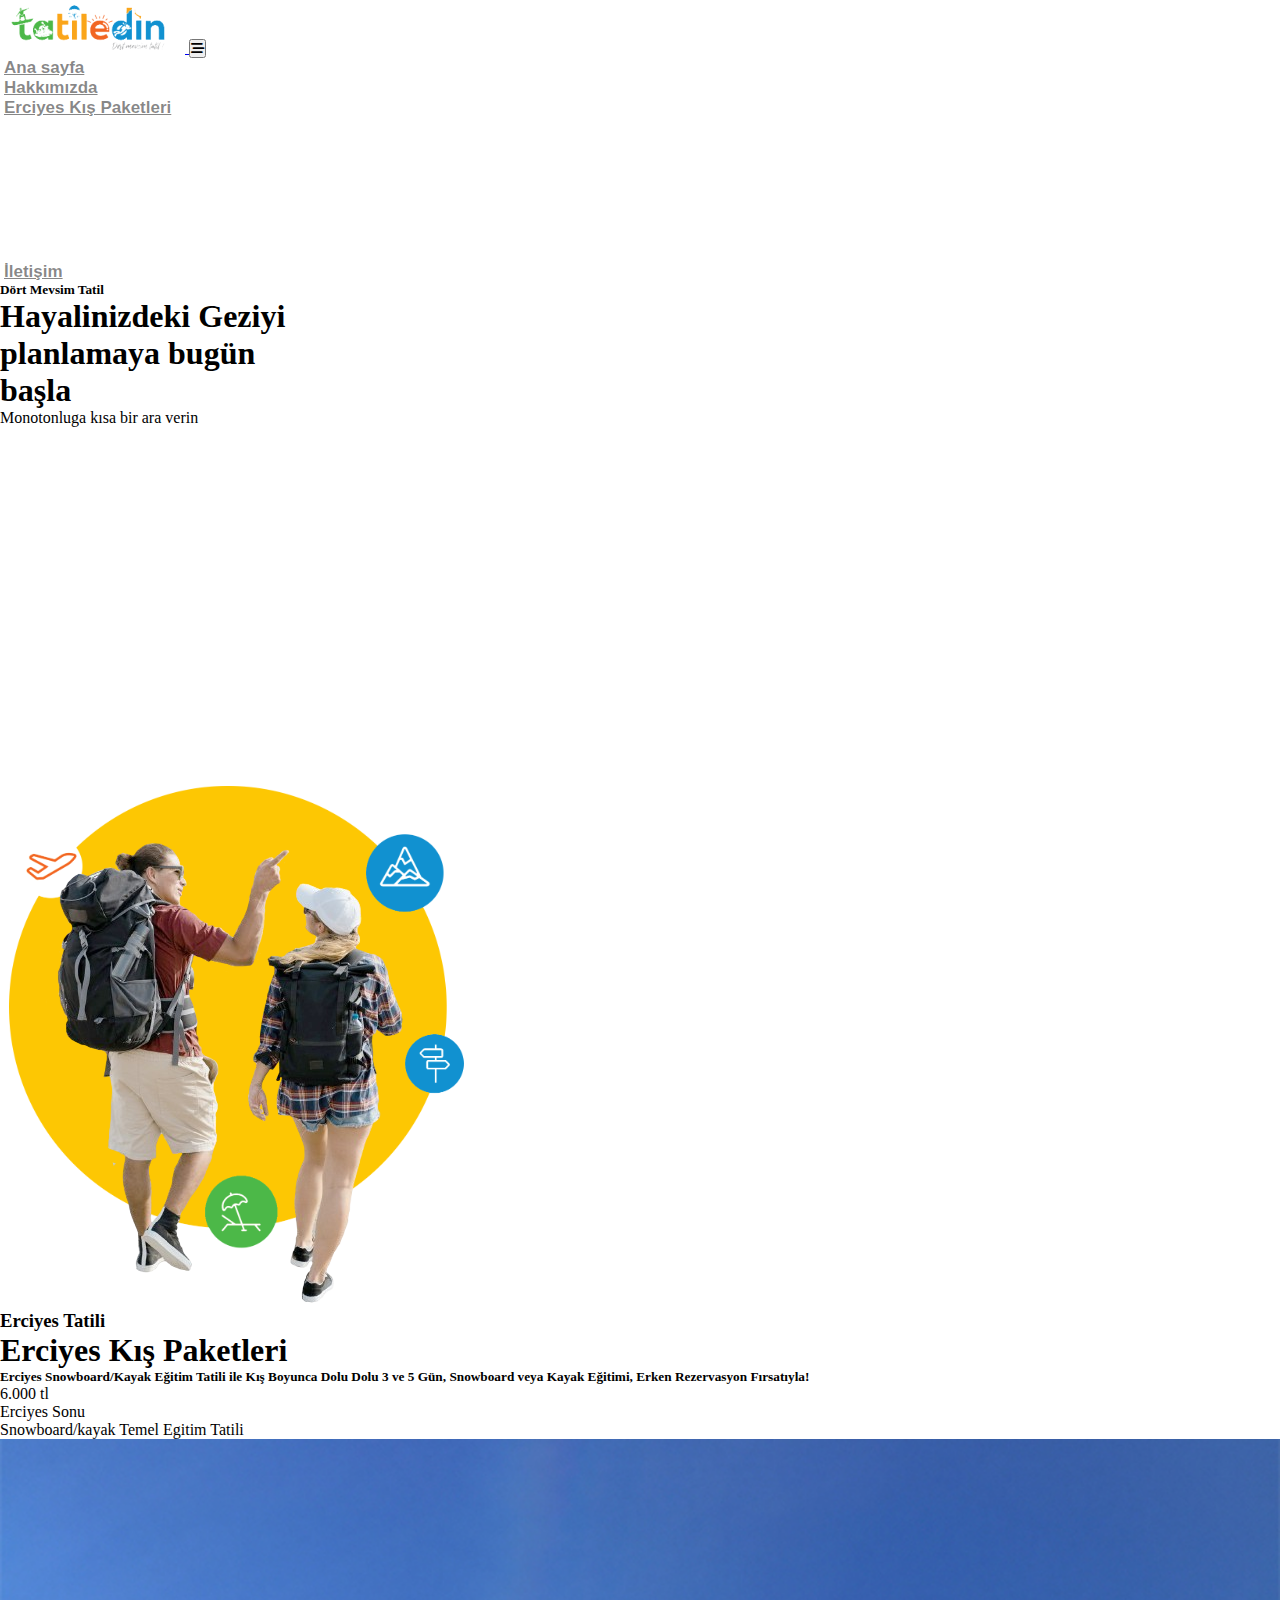
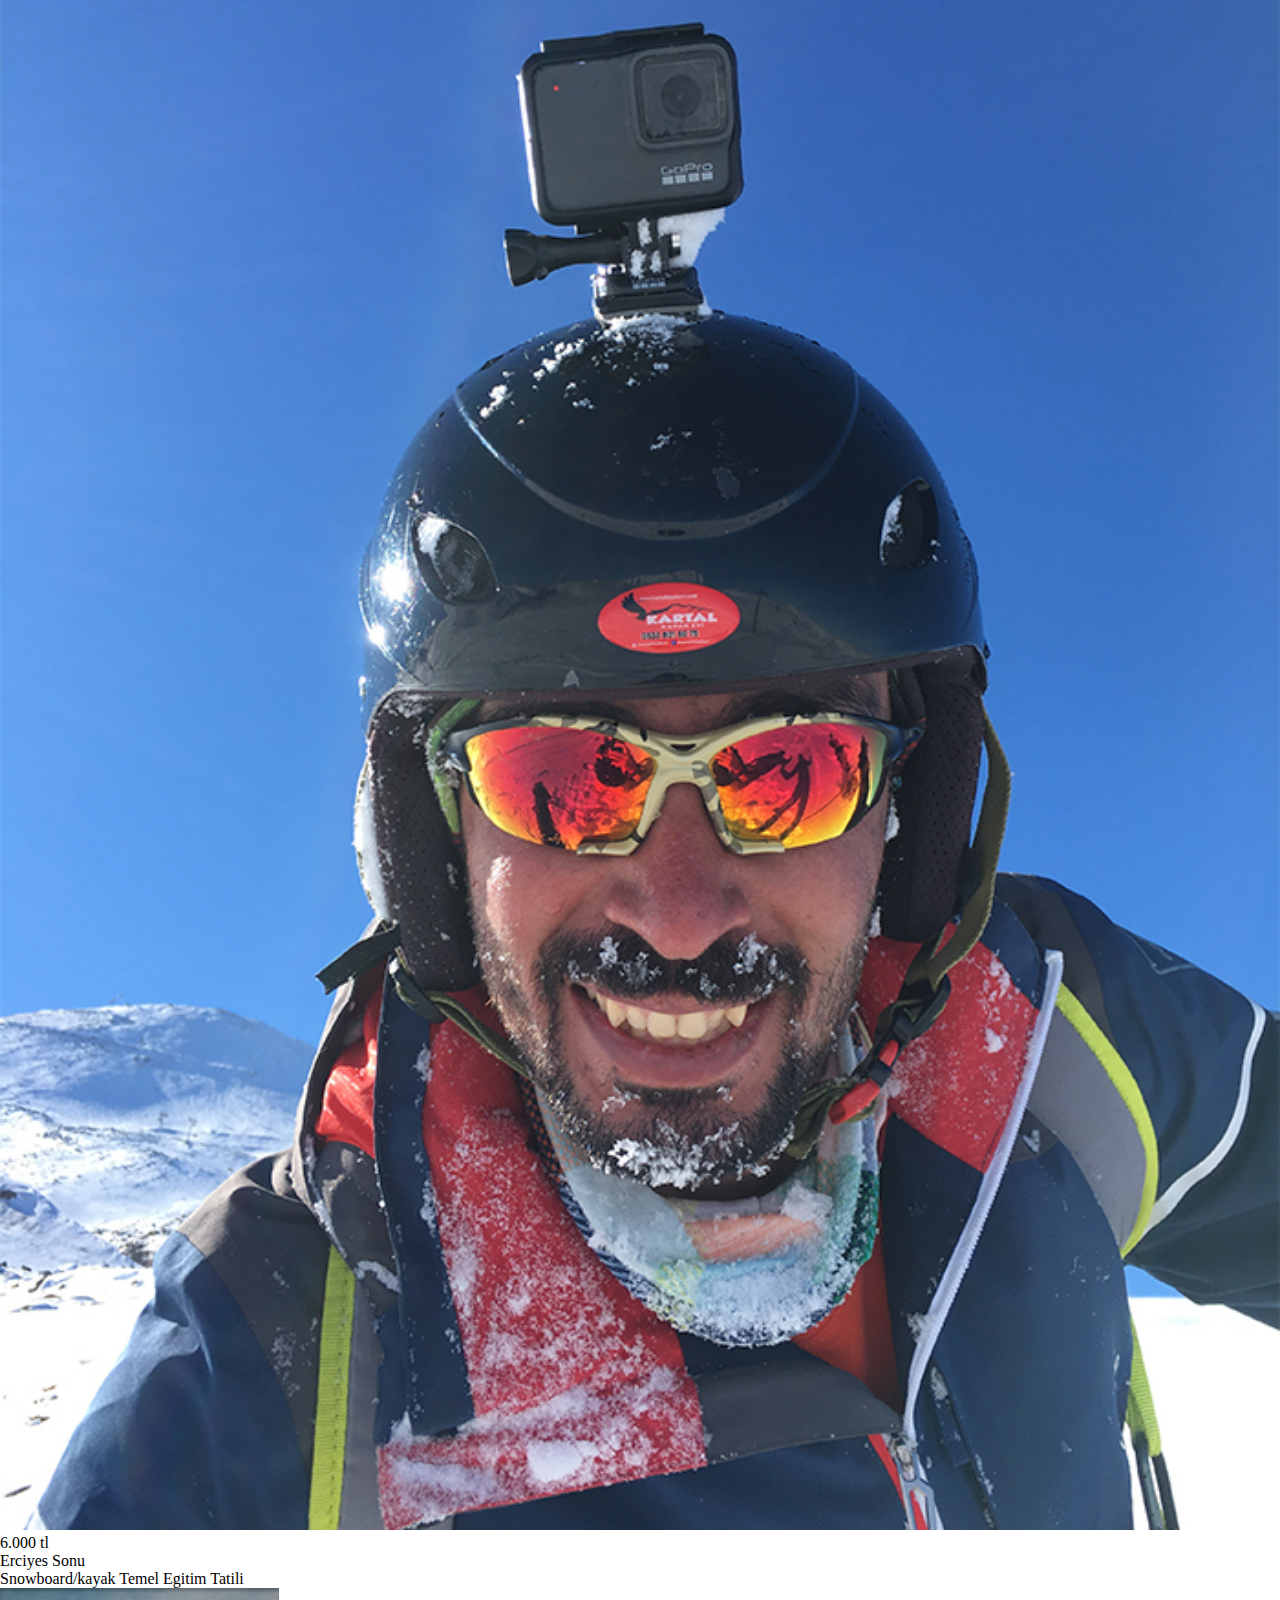
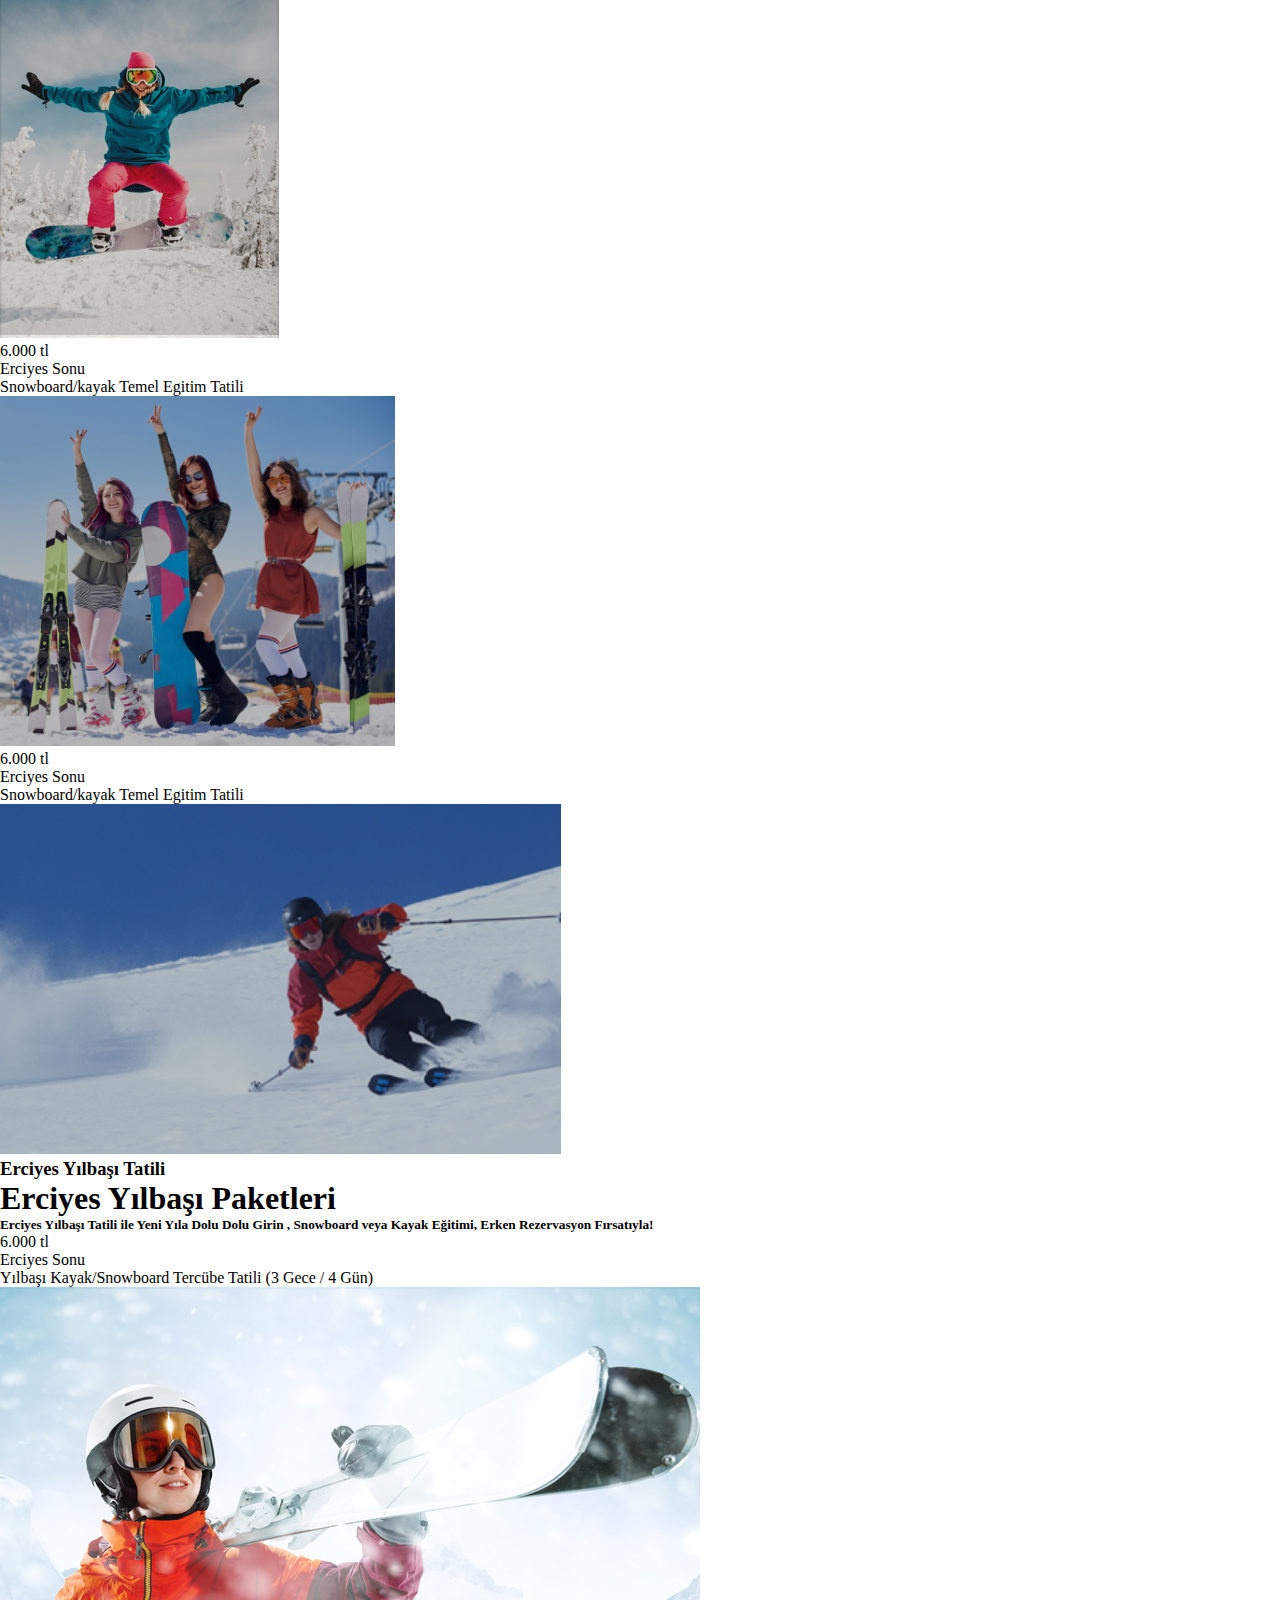
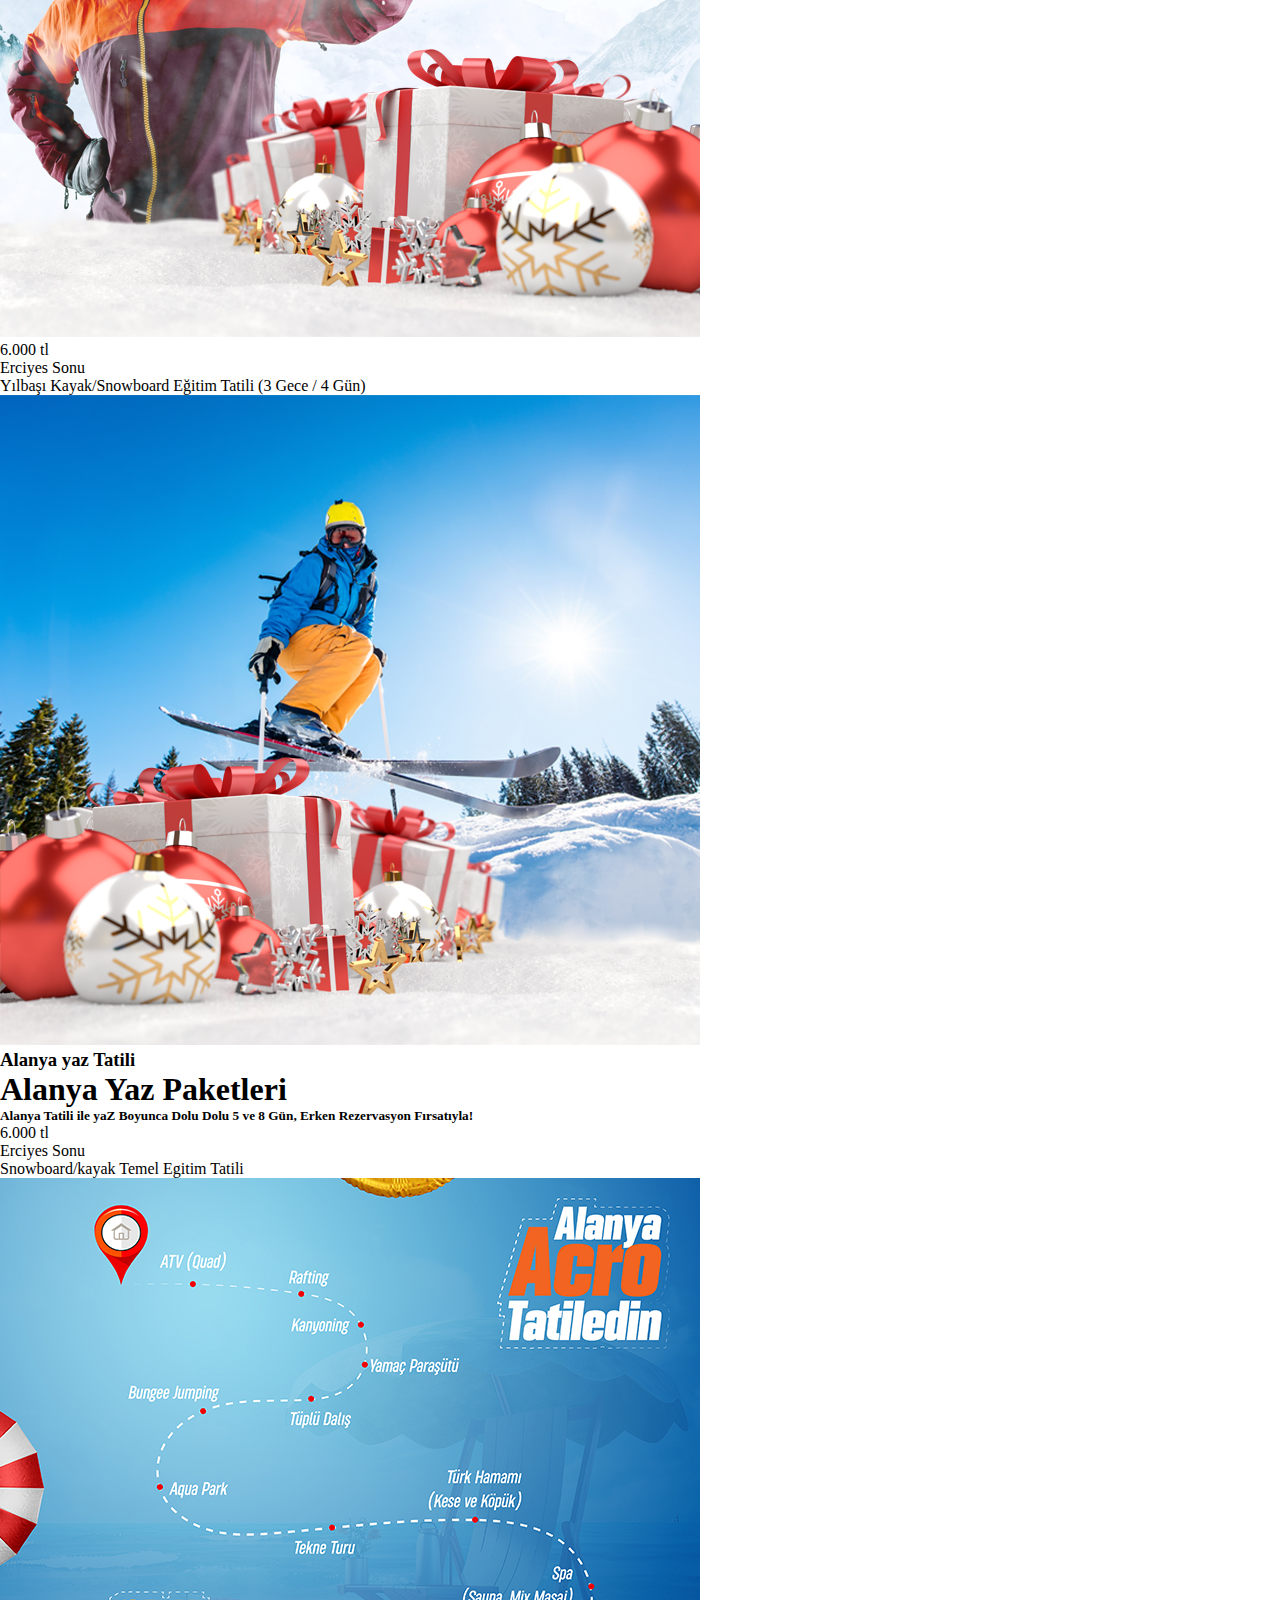
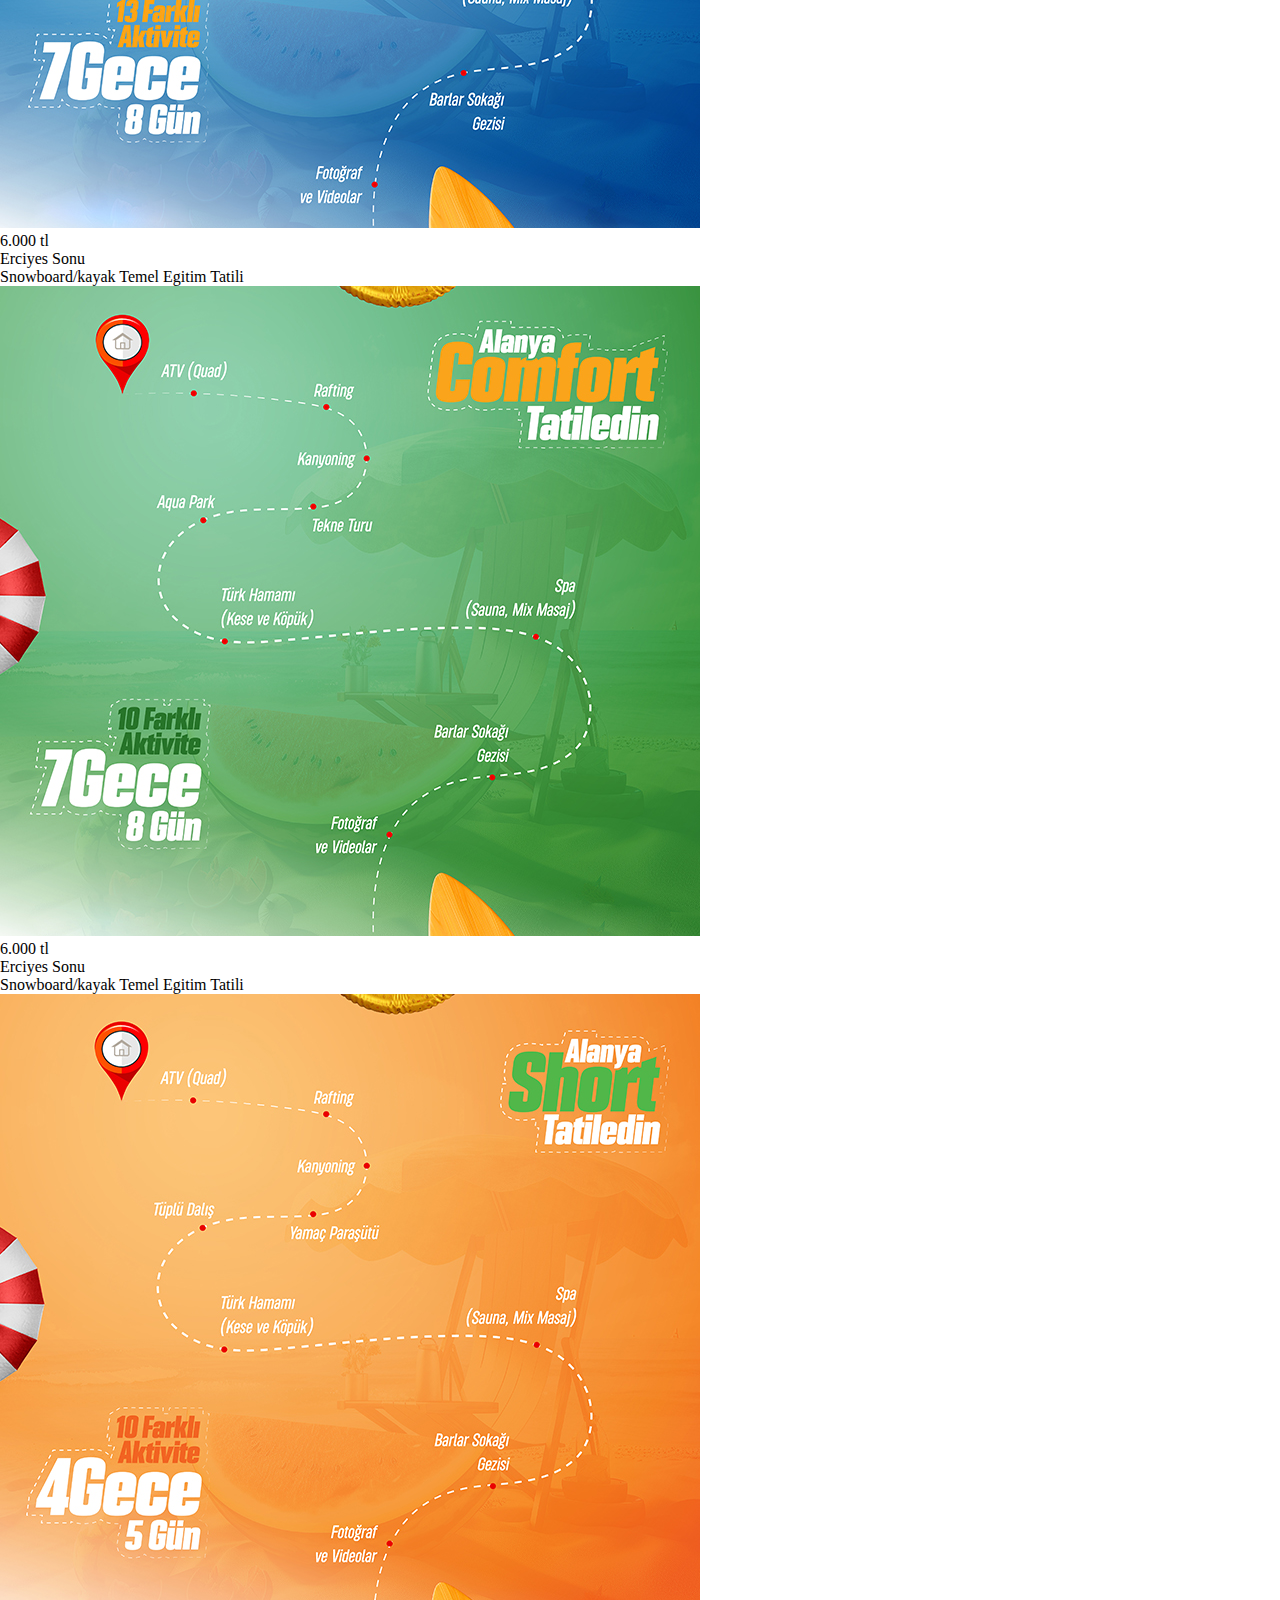
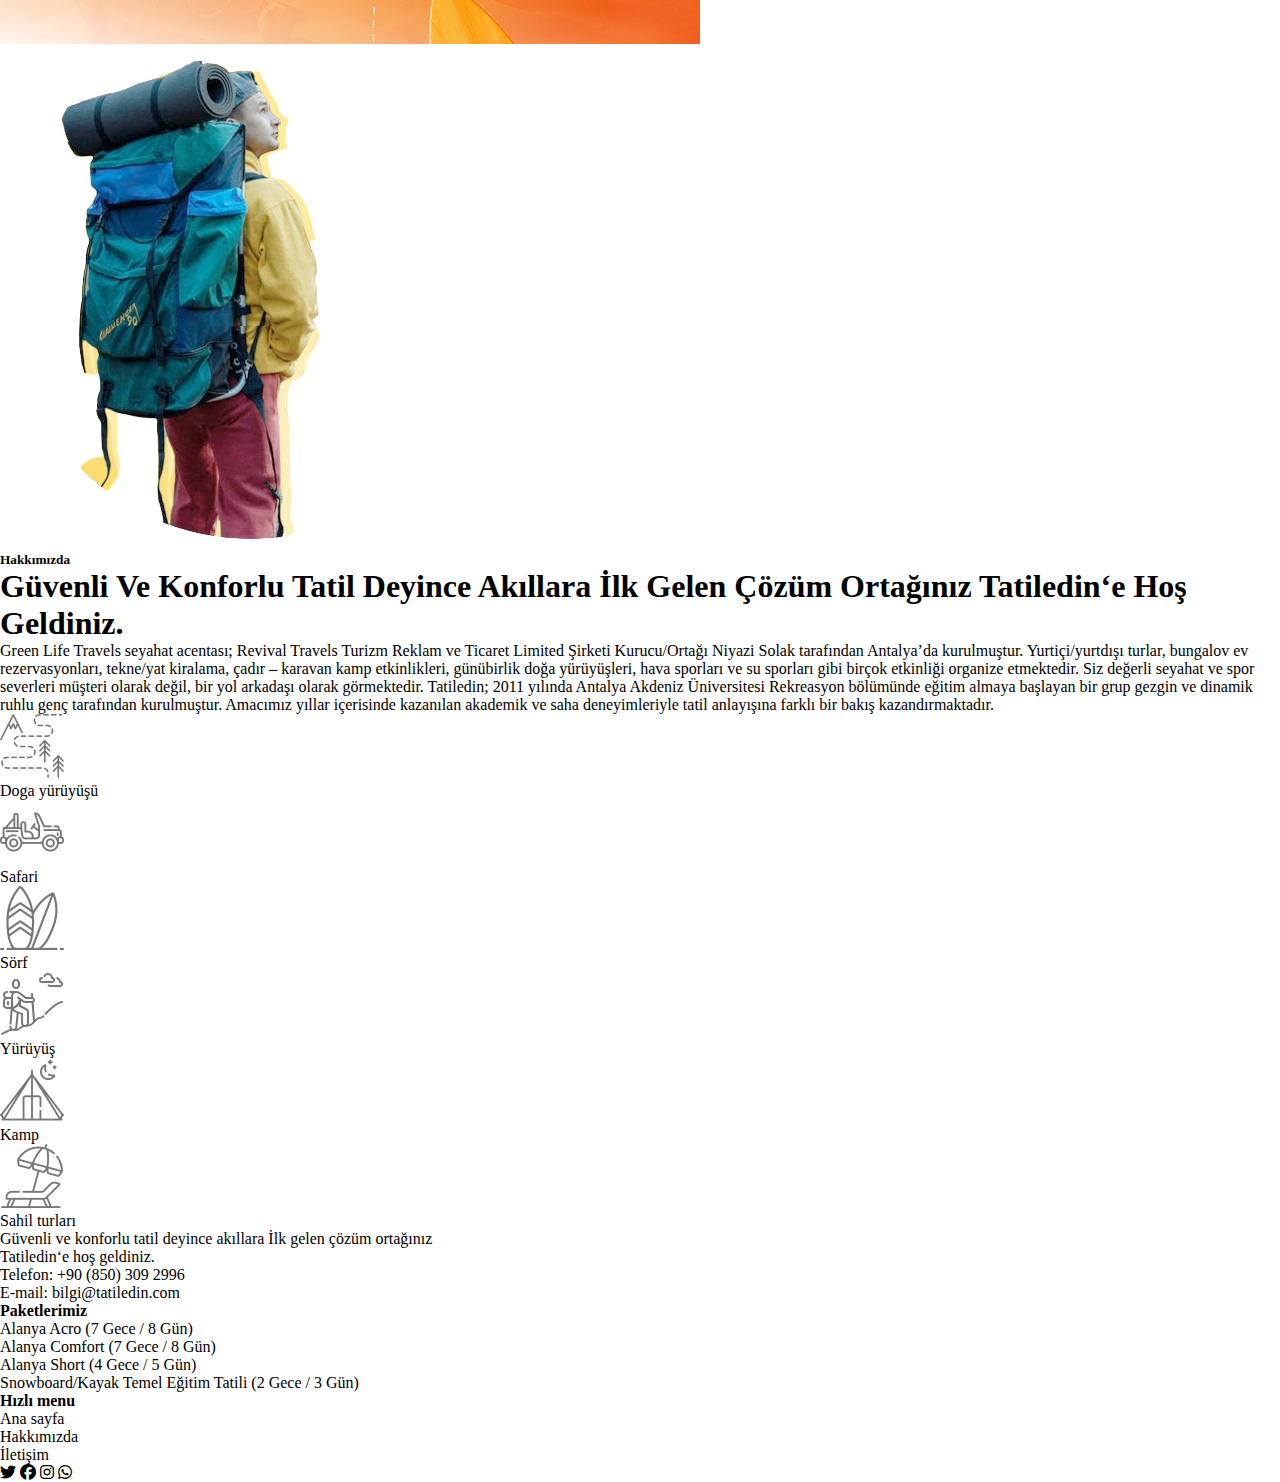
<file: index.html>
<!DOCTYPE html>
<html lang="en">

<head>
  <meta charset="UTF-8">
  <meta name="viewport" content="width=device-width, initial-scale=1.0">
  <link rel="stylesheet" href="style.css">

  <link rel="stylesheet" href="https://cdnjs.cloudflare.com/ajax/libs/font-awesome/6.4.2/css/all.min.css">

  <link href="https://cdn.jsdelivr.net/npm/bootstrap@5.0.2/dist/css/bootstrap.min.css" rel="stylesheet"
    integrity="sha384-EVSTQN3/azprG1Anm3QDgpJLIm9Nao0Yz1ztcQTwFspd3yD65VohhpuuCOmLASjC" crossorigin="anonymous">

    
    <link href="https://cdnjs.cloudflare.com/ajax/libs/animate.css/3.7.2/animate.min.css" rel="stylesheet">
  <title>Document</title>
</head>



  <nav class="navbar navbar-expand-lg bg-body-tertiary  px-sm-5 ">
    <div class="container-fluid ">
      <a class="navbar-brand" href="#">
        <img src="./1.png" alt="">
      </a>
      <button class="navbar-toggler" type="button" data-bs-toggle="collapse" data-bs-target="#navbarSupportedContent"
        aria-controls="navbarSupportedContent" aria-expanded="false" aria-label="Toggle navigation">
        <i class="fa-solid fa-bars-staggered p-1"></i>
      </button>
      <div class="collapse navbar-collapse" id="navbarSupportedContent">
        <ul class="navbar-nav mx-auto mb-2 mb-lg-0 bg-white main_nav">

          <li class="nav-item ">
            <a class="nav-link " href="index.html" role="button">
              Ana sayfa
            </a>
          </li>

          <li class="nav-item ">
            <a class="nav-link " href="./Hakkımızda.html" role="button">
              Hakkımızda
            </a>
          </li>

          <li class="nav-item dropdown">
            <a class="nav-link dropdown-toggle" href="index.html" role="button">
              Erciyes Kış Paketleri
            </a>
            <ul class="dropdown-menu bg-white border-0">
              <li><a class="dropdown-item " href="temel egitim.html">Snowboard/Kayak temel egitim <br> (2 ğece / 3 Ğün)</a>
              </li>
              <li><a class="dropdown-item" href="#">Otel rezervasyonu</a></li>
              <li><a class="dropdown-item" href="#">Uçak Bileti</a></li>
              <li><a class="dropdown-item" href="#">Balayı Paketleri</a></li>
              <li><a class="dropdown-item" href="#">Gemi kiralama</a></li>
              <li><a class="dropdown-item" href="#">Gulet kiralama</a></li>
              <li><a class="dropdown-item" href="#">Vize hizmetleri</a></li>
            </ul>
          </li>

          <li class="nav-item">
            <a class="nav-link" href="iletişim.html" role="button">
              İletişim
            </a>
          </li>

        </ul>
      </div>
    </div>
  </nav>



  <!--Ana sayfa Dört mevsim-->
  <section>
    <div class="container my-5">
      <div class="row">
        <div class="col-lg-6 col-md-12 " style="height: 500px;">
          <div class="dort_mevsim  text-lg-center text-center">
            <h5 class="fw-bold fs-4 text-primary">Dört Mevsim Tatil</h5>
            <h1 class="display-3 fw-bold">Hayalinizdeki Geziyi <br>
              planlamaya bugün <br>
              başla</h1>
            <p>Monotonluga kısa bir ara verin</p>
          </div>
        </div>
        <div class="col-lg-6 col-md-12">
          <img class=" dort_mevsim_img animate" src="images/travel-removebg-preview.png" alt="">
        </div>
      </div>
    </div>
  </section>

  <!--Ana sayfa Dört mevsim-->

  <aside class="text-center topx">
    <div class="container ">
      <div class="row gx-5 justify-content-center">
        <div class="col-xl-8">
          <div class=" mb-4">
            <h3 class="text-warning fw-bold">Erciyes Tatili</h3>
            <h1 class="display-4 fw-bold">Erciyes <span class="text-primary">Kış Paketleri</span></h1>
            <h5 class="fw-normal text-secondary">Erciyes Snowboard/Kayak Eğitim Tatili ile Kış Boyunca Dolu Dolu 3 ve 5
              Gün, Snowboard veya Kayak
              Eğitimi, Erken Rezervasyon Fırsatıyla!</h5>
          </div>
        </div>
      </div>
    </div>
  </aside>

  <div class="container">
    <div class="row ">
      <div class="col-lg-5">
        <div class="col-md-12 mb-3">
          <div class="col-md-12">
            <div class="Snowboard ">
              <span class="snowboard-span">6.000 tl</span>
              <p class=" snowboard-title_2">Erciyes Sonu</p>
              <p class=" snowboard-text">Snowboard/kayak Temel Egitim Tatili</p>
              <img class="snowboard_img" src="images/snowboard-1.jpg" style="width: 100%;" alt="">
              <span class="span"></span>
              <a href="">
              </a>
            </div>
          </div>
        </div>
      </div>

      <div class="col-lg-7">
        <div class="row">
          <div class="col-lg-6 col-sm-6">
            <div class="col-md-12 mb-3">
              <div class="card rounded-5">
                <span class="snowboard-span">6.000 tl</span>
                <p class=" snowboard-title">Erciyes Sonu</p>
                <p class=" snowboard-text">Snowboard/kayak Temel Egitim Tatili</p>
                <img class="snowboard_img_2" height="350" src="images/snp_2.png" class="card-img-bottom" alt="...">
                <a href="">
                </a>
              </div>
            </div>
          </div>
          <div class="col-lg-6 col-sm-6">
            <div class="col-md-12 mb-3">
              <div class="col-md-12 ">
                <div class="card rounded-5">
                  <span class="snowboard-span">6.000 tl</span>
                  <p class=" snowboard-title">Erciyes Sonu</p>
                  <p class=" snowboard-text">Snowboard/kayak Temel Egitim Tatili</p>
                  <img class="snowboard_img_2" height="350" src="images/snp_3.png" class="card-img-bottom" alt="...">
                  <a href="">
                  </a>
                </div>
              </div>
            </div>
          </div>
          <div class="col-lg-12 ">
            <div class="col-md-12">
              <div class="col-md-12 ">
                <div class="card rounded-4">
                  <span class="snowboard-span">6.000 tl</span>
                  <p class=" snowboard-title">Erciyes Sonu</p>
                  <p class=" snowboard-text">Snowboard/kayak Temel Egitim Tatili</p>
                  <img class="snowboard_img_2" height="350px" src="images/snp-4.png" class="card-img-bottom" alt="...">
                  <a href="">
                  </a>
                </div>
              </div>
            </div>
          </div>
        </div>
      </div>
    </div>

    <!--Erciyes yılbaşı paketleri-->

    <aside class="text-center topx">
      <div class="container ">
        <div class="row gx-5 justify-content-center">
          <div class="col-xl-8">
            <div class=" mb-4">
              <h3 class="text-warning fw-bold">Erciyes Yılbaşı Tatili</h3>
              <h1 class="display-4 fw-bold">Erciyes <span class="text-primary">Yılbaşı Paketleri</span></h1>
              <h5 class="fw-normal text-secondary">Erciyes Yılbaşı Tatili ile Yeni Yıla Dolu Dolu Girin , Snowboard veya
                Kayak Eğitimi, Erken Rezervasyon Fırsatıyla!</h5>
            </div>
          </div>
        </div>
      </div>
    </aside>

    <!-- Erciyes yılbaşı paketleri bölüm 2 -->

    <div class="container ">
      <div class="row">
        <div class="col-lg-6 col-sm-12 ">
          <div class="col-md-12 card rounded-5">
            <span class="snowboard-span">6.000 tl</span>
            <p class=" snowboard-title">Erciyes Sonu</p>
            <p class=" snowboard-text">Yılbaşı Kayak/Snowboard Tercübe Tatili (3 Gece / 4 Gün)</p>
            <img class="w-100 snowboard_img_2" src="images/erciyes.jpg" alt="">
          </div>
        </div>
        <div class="col-lg-6 ">
          <div class="col-md-12 col-sm-12">
            <div class="col-md-12 card rounded-5">
              <span class="snowboard-span">6.000 tl</span>
              <p class=" snowboard-title">Erciyes Sonu</p>
              <p class=" snowboard-text">Yılbaşı Kayak/Snowboard Eğitim Tatili (3 Gece / 4 Gün)</p>
              <img class="w-100 snowboard_img_2" src="images/erciyes_2.jpg" alt="">
            </div>
          </div>
        </div>
      </div>
    </div>
    <!--Erciyes yılbaşı paketleri-->


    <!--Alanya Yaz paketleri-->

    <aside class="text-center topx">
      <div class="container ">
        <div class="row gx-5 justify-content-center">
          <div class="col-xl-8">
            <div class=" mb-4">
              <h3 class="text-warning fw-bold">Alanya yaz Tatili</h3>
              <h1 class="display-4 fw-bold">Alanya <span class="text-primary">Yaz Paketleri</span></h1>
              <h5 class="fw-normal text-secondary">Alanya Tatili ile yaZ Boyunca Dolu Dolu 5 ve 8 Gün, Erken Rezervasyon
                Fırsatıyla!</h5>
            </div>
          </div>
        </div>
      </div>
    </aside>

    <div class="containner">
      <div class="row">
        <div class="col-lg-4 col-sm-6 ">
          <div class="col-sm-12 card mb-3">
            <span class="snowboard-span">6.000 tl</span>
            <p class=" snowboard-title">Erciyes Sonu</p>
            <p class=" snowboard-text">Snowboard/kayak Temel Egitim Tatili</p>
            <img class="w-100 snowboard_img_2" src="images/alanya_1.jpg" alt="">
          </div>
        </div>

        <div class="col-lg-4 col-sm-6">
          <div class="col-sm-12 card ">
            <span class="snowboard-span">6.000 tl</span>
            <p class=" snowboard-title">Erciyes Sonu</p>
            <p class=" snowboard-text">Snowboard/kayak Temel Egitim Tatili</p>
            <img class="w-100 snowboard_img_2" src="images/alanya_2.jpg" alt="">
          </div>
        </div>

        <div class="col-lg-4 col-sm-6 ">
          <div class="col-sm-12 card ">
            <span class="snowboard-span">6.000 tl</span>
            <p class=" snowboard-title">Erciyes Sonu</p>
            <p class=" snowboard-text">Snowboard/kayak Temel Egitim Tatili</p>
            <img class="w-100 snowboard_img_2" src="images/alanya_3.jpg" alt="">
          </div>
        </div>

      </div>

    </div>

    <!--Alanya Yaz paketleri-->

    <!--hakkımızda-->
    <div class="container">
      <div class="row h-row">
        <div class="col-lg-6">
          <div class="blob">
            <img class="blob_img" src="images/travel1-removebg-preview.png" alt="">
          </div>
        </div>
        <div class="col-lg-6">
          <h5 class="h-header fs-3 fw-bold">Hakkımızda</h5>
          <h1 class="fw-bold fs-1">
            Güvenli Ve Konforlu Tatil Deyince Akıllara İlk Gelen Çözüm Ortağınız Tatiledin‘e Hoş Geldiniz.
          </h1>
          <p class="h-text text-secondary">Green Life Travels seyahat acentası; Revival Travels Turizm Reklam ve Ticaret
            Limited
            Şirketi
            Kurucu/Ortağı Niyazi Solak tarafından Antalya’da kurulmuştur. Yurtiçi/yurtdışı turlar, bungalov ev
            rezervasyonları, tekne/yat kiralama, çadır – karavan kamp etkinlikleri, günübirlik doğa yürüyüşleri, hava
            sporları ve su sporları gibi birçok etkinliği organize etmektedir. Siz değerli seyahat ve spor severleri
            müşteri olarak değil, bir yol arkadaşı olarak görmektedir.

            Tatiledin; 2011 yılında Antalya Akdeniz Üniversitesi Rekreasyon bölümünde eğitim almaya başlayan bir grup
            gezgin ve dinamik ruhlu genç tarafından kurulmuştur. Amacımız yıllar içerisinde kazanılan akademik ve saha
            deneyimleriyle tatil anlayışına farklı bir bakış kazandırmaktadır.</p>
        </div>

      </div>
    </div>

    <!--hakkımızda-->

    <!-- hizmetler ön bilgi -->
    <div class="container">
      <div class="row my-2 align-items-center justify-content-center row-cols-lg-5 row-cols-md-3 row-cols-3  gap-3 ">
        <div class=" col text-center position-relative hizmet_banner_content">
          <div class="hizmet_banner p-3 py-4">
            <div class="hizmet_banner_categori">
              <img src="images/003-hiking.png" alt="">
              <p class="fw-bold fs-3">Doga yürüyüşü</p>
              <span class="hizmet_banner_after"></span>
            </div>
          </div>
        </div>
        <div class=" col text-center position-relative hizmet_banner_content">
          <div class="hizmet_banner p-3 py-4">
            <div class="hizmet_banner_categori">
              <img src="images/002-safari.png" alt="">
              <p class="fw-bold fs-3">Safari</p>
              <span class="hizmet_banner_after"></span>
            </div>
          </div>
        </div>
        <div class=" col text-center position-relative hizmet_banner_content">
          <div class="hizmet_banner p-3 py-4">
            <div class="hizmet_banner_categori">
              <img src="images/006-surf.png" alt="">
              <p class="fw-bold fs-3">Sörf</p>
              <span class="hizmet_banner_after"></span>
            </div>
          </div>
        </div>
        <div class=" col text-center position-relative hizmet_banner_content">
          <div class="hizmet_banner p-3 py-4">
            <div class="hizmet_banner_categori">
              <img src="images/007-hiking-1.png" alt="">
              <p class="fw-bold fs-3">Yürüyüş</p>
              <span class="hizmet_banner_after"></span>
            </div>
          </div>
        </div>
        <div class=" col text-center position-relative hizmet_banner_content">
          <div class="hizmet_banner p-3 py-4">
            <div class="hizmet_banner_categori">
              <img src="images/compş.png" alt="">
              <p class="fw-bold fs-3">Kamp</p>
              <span class="hizmet_banner_after"></span>
            </div>
          </div>
        </div>
        <div class=" col text-center position-relative hizmet_banner_content">
          <div class="hizmet_banner p-3 py-4">
            <div class="hizmet_banner_categori">
              <img src="images/sturları.png" alt="">
              <p class="fw-bold fs-3">Sahil turları</p>
              <span class="hizmet_banner_after"></span>
            </div>
          </div>
        </div>
      </div>
    </div>

    <!-- hizmetler ön bilgi -->

    <!-- Footer-->
      <div class="container-fluid footer">
        <div class="row">
          <!-- Footer Location-->
          <div class="footer-wrapper mt-5">
            <div class=" mb-5 mb-lg-0 text-white position-relative  f-container">
              <p class="fw-semibold fs-5 mb-3">
                Güvenli ve konforlu tatil deyince akıllara İlk gelen çözüm ortağınız <br>
                Tatiledin‘e hoş
                geldiniz.<br />
              </p>

              <p><span class="fw-bold">Telefon:</span> +90 (850) 309 2996</p>
              <p><span class="fw-bold">E-mail:</span> bilgi@tatiledin.com</p>
            </div>

            <!-- Footer Social Icons-->
            <div class=" mb-5 mb-lg-0 text-white position-relative f-text">
              <h4 class="text-uppercase mb-4 fw-bold">Paketlerimiz</h4>
              <div class="f-text">
                <p class="fs-5">Alanya Acro (7 Gece / 8 Gün) </p>
                <p class="fs-5">Alanya Comfort (7 Gece / 8 Gün) </p>
                <p class="fs-5">Alanya Short (4 Gece / 5 Gün) </p>
                <p class="fs-5">Snowboard/Kayak Temel Eğitim Tatili (2 Gece / 3 Gün)</p>
              </div>
            </div>

            <!-- Footer About Text-->
            <div class="text-white position-relative f-text">
              <h4 class="text-uppercase mb-4 fw-bold">Hızlı menu</h4>
              <p class="mb-0 fs-5"> Ana sayfa </p>
              <p class="mb-0 fs-5"> Hakkımızda </p>
              <p class="mb-0 fs-5"> İletişim </p>
            </div>
          </div>

          <div class="icon position-relative mt-3 text-center ">
            <i class="fs-5  my-2 icons  ms-3 fa-brands fa-twitter"></i>
            <i class="fs-5  my-2 icons  ms-3 fa-brands fa-facebook"></i>
            <i class="fs-5  my-2 icons  ms-3 fa-brands fa-instagram"></i>
            <i class="fs-5  my-2 icons  ms-3 fa-brands fa-whatsapp"></i>
          </div>

        </div>
      </div>
    <!-- Footer-->


    <script src="app.js"></script>
</body>

</html>
</file>
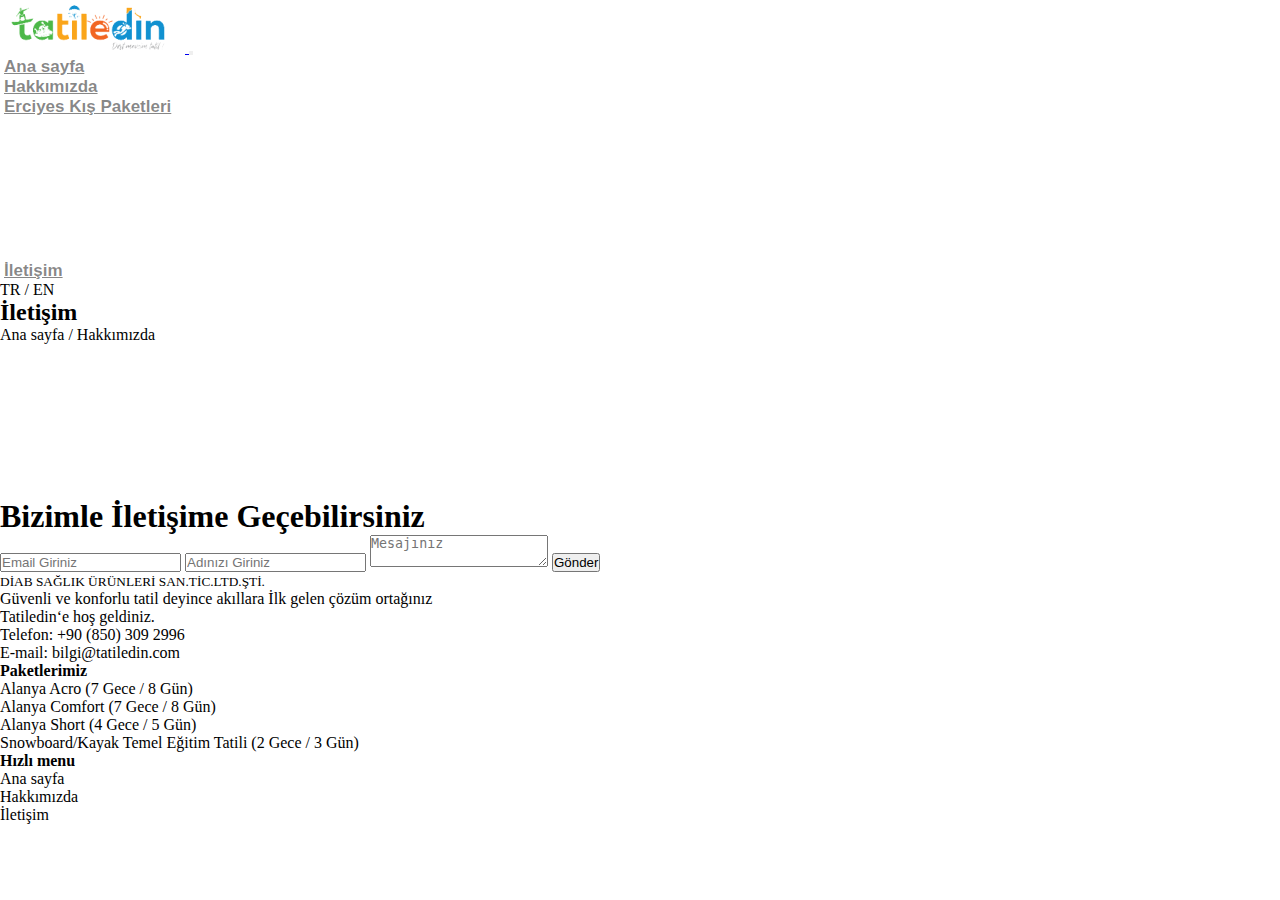
<file: iletişim.html>
<!DOCTYPE html>
<html lang="en">

<head>
  <meta charset="UTF-8">
  <meta name="viewport" content="width=device-width, initial-scale=1.0">

  <link href="https://cdn.jsdelivr.net/npm/bootstrap@5.0.2/dist/css/bootstrap.min.css" rel="stylesheet"
    integrity="sha384-EVSTQN3/azprG1Anm3QDgpJLIm9Nao0Yz1ztcQTwFspd3yD65VohhpuuCOmLASjC" crossorigin="anonymous">


  <link rel="stylesheet" href="style.css">
  <title>Document</title>
</head>

<body>



   <!--  navbar-->
   <nav class="navbar navbar-expand-lg bg-body-tertiary  px-sm-5 ">
    <div class="container-fluid ">
      <a class="navbar-brand" href="#">
        <img src="./1.png" alt="">
      </a>
      <button class="navbar-toggler" type="button" data-bs-toggle="collapse" data-bs-target="#navbarSupportedContent"
        aria-controls="navbarSupportedContent" aria-expanded="false" aria-label="Toggle navigation">
        <i class="fa-solid fa-bars-staggered p-1"></i>
      </button>
      <div class="collapse navbar-collapse" id="navbarSupportedContent">
        <ul class="navbar-nav mx-auto mb-2 mb-lg-0 bg-white main_nav">

          <li class="nav-item ">
            <a class="nav-link " href="index.html" role="button">
              Ana sayfa
            </a>
          </li>

          <li class="nav-item ">
            <a class="nav-link " href="./Hakkımızda.html" role="button">
              Hakkımızda
            </a>
          </li>

          <li class="nav-item dropdown">
            <a class="nav-link dropdown-toggle" href="./Turlar.html" role="button">
              Erciyes Kış Paketleri
            </a>
            <ul class="dropdown-menu bg-white border-0">
              <li><a class="dropdown-item " href="temel egitim.html">Snowboard/Kayak temel egitim <br> (2 ğece / 3 Ğün)</a>
              </li>
              <li><a class="dropdown-item" href="#">Otel rezervasyonu</a></li>
              <li><a class="dropdown-item" href="#">Uçak Bileti</a></li>
              <li><a class="dropdown-item" href="#">Balayı Paketleri</a></li>
              <li><a class="dropdown-item" href="#">Gemi kiralama</a></li>
              <li><a class="dropdown-item" href="#">Gulet kiralama</a></li>
              <li><a class="dropdown-item" href="#">Vize hizmetleri</a></li>
            </ul>
          </li>

          <li class="nav-item">
            <a class="nav-link" href="iletişim.html" role="button">
              İletişim
            </a>
          </li>

        </ul>

        <div class="lang d-flex flex-row me-5">
          <div>TR / EN</div>
        </div>

      </div>
    </div>
  </nav>
  <!--  navbar-->

    <!--iletişim ara bölme-->

    <div class="container-fluid">
      <div class="row mb-5">
        <div class="col-lg-12 h_ara_bölme mb-5">
          <div class="d-flex align-items-center justify-content-center w-100 h-100 flex-column">
            <h2 class=" text-white display-2 fw-bold">İletişim</h2>
            <p class="text-white"><span class="ara_text">Ana sayfa </span> / Hakkımızda</p>
          </div>
        </div>
      </div>
    </div>
  
    <!--iletişim ara bölme-->

  <!--  iletişim -->

  <div class="container">
    <div class="row mb-5">
     <div class="col-lg-6 col-sm-12 mb-sm-5">
      <div class="containerindex h-100">
          <iframe class="w-100 h-100 "
            src="https://www.google.com/maps/embed?pb=!1m18!1m12!1m3!1d3147.495541753399!2d40.15398801515174!3d37.91885227973347!2m3!1f0!2f0!3f0!3m2!1i1024!2i768!4f13.1!3m3!1m2!1s0x40751f3fe59b1621%3A0x9c0572e08d246a66!2zRGlhYiBzYcSfbMSxayDDvHLDvG5sZXJp!5e0!3m2!1sen!2str!4v1657612824390!5m2!1sen!2str"
            style="border: 0"
            allowfullscreen=""
            loading="lazy"
            referrerpolicy="no-referrer-when-downgrade"
          ></iframe>
      </div>
     </div>
     <div class="col-lg-6 col-sm-12 ">
      <div class="form ">
        <h1>Bizimle İletişime Geçebilirsiniz</h1>
        <form class="d-flex flex-column  justify-content-center">
          <input
            type="email"
            placeholder="Email Giriniz"
            class="form-in"
            required
          />
          <input
            type="text"
            placeholder="Adınızı Giriniz"
            class="form-in"
            required
          />
          <textarea placeholder="Mesajınız" class="form-in" required></textarea>
          <button class="form-in">
            Gönder <i class="fa-solid fa-paper-plane"></i>
          </button>
        </form>
        <small> DİAB SAĞLIK ÜRÜNLERİ SAN.TİC.LTD.ŞTİ.</small>
      </div>
     </div>
    </div>
  </div>


  <!--  iletişim -->


  

  <!-- Footer-->
  <footer class="footer">
    <div class="container ">
      <div class="row">
        <!-- Footer Location-->
        <div class="footer-wrapper mt-5">
          <div class=" mb-5 mb-lg-0 text-white position-relative  f-container">
            <p class="fw-semibold fs-5 mb-3">
              Güvenli ve konforlu tatil deyince akıllara İlk gelen çözüm ortağınız <br>
              Tatiledin‘e hoş
              geldiniz.<br />
            </p>

            <p><span class="fw-bold">Telefon:</span> +90 (850) 309 2996</p>
            <p><span class="fw-bold">E-mail:</span> bilgi@tatiledin.com</p>
          </div>

          <!-- Footer Social Icons-->
          <div class=" mb-5 mb-lg-0 text-white position-relative f-text">
            <h4 class="text-uppercase mb-4 fw-bold">Paketlerimiz</h4>
            <div class="f-text">
              <p class="fs-5">Alanya Acro (7 Gece / 8 Gün) </p>
              <p class="fs-5">Alanya Comfort (7 Gece / 8 Gün) </p>
              <p class="fs-5">Alanya Short (4 Gece / 5 Gün) </p>
              <p class="fs-5">Snowboard/Kayak Temel Eğitim Tatili (2 Gece / 3 Gün)</p>
            </div>
          </div>

          <!-- Footer About Text-->
          <div class="text-white position-relative f-text">
            <h4 class="text-uppercase mb-4 fw-bold">Hızlı menu</h4>
            <p class="mb-0 fs-5"> Ana sayfa </p>
            <p class="mb-0 fs-5"> Hakkımızda </p>
            <p class="mb-0 fs-5"> İletişim </p>
          </div>
        </div>

        <div class="icon position-relative mt-3 text-center ">
          <i class="fs-5  my-2 icons  ms-3 fa-brands fa-twitter"></i>
          <i class="fs-5  my-2 icons  ms-3 fa-brands fa-facebook"></i>
          <i class="fs-5  my-2 icons  ms-3 fa-brands fa-instagram"></i>
          <i class="fs-5  my-2 icons  ms-3 fa-brands fa-whatsapp"></i>
        </div>

      </div>
    </div>
  </footer>
  <!-- Footer-->








  <script src="app.js"></script>
  <script src="https://cdn.jsdelivr.net/npm/bootstrap@5.0.2/dist/js/bootstrap.bundle.min.js"
    integrity="sha384-MrcW6ZMFYlzcLA8Nl+NtUVF0sA7MsXsP1UyJoMp4YLEuNSfAP+JcXn/tWtIaxVXM"
    crossorigin="anonymous"></script>
</body>

</html>
</file>
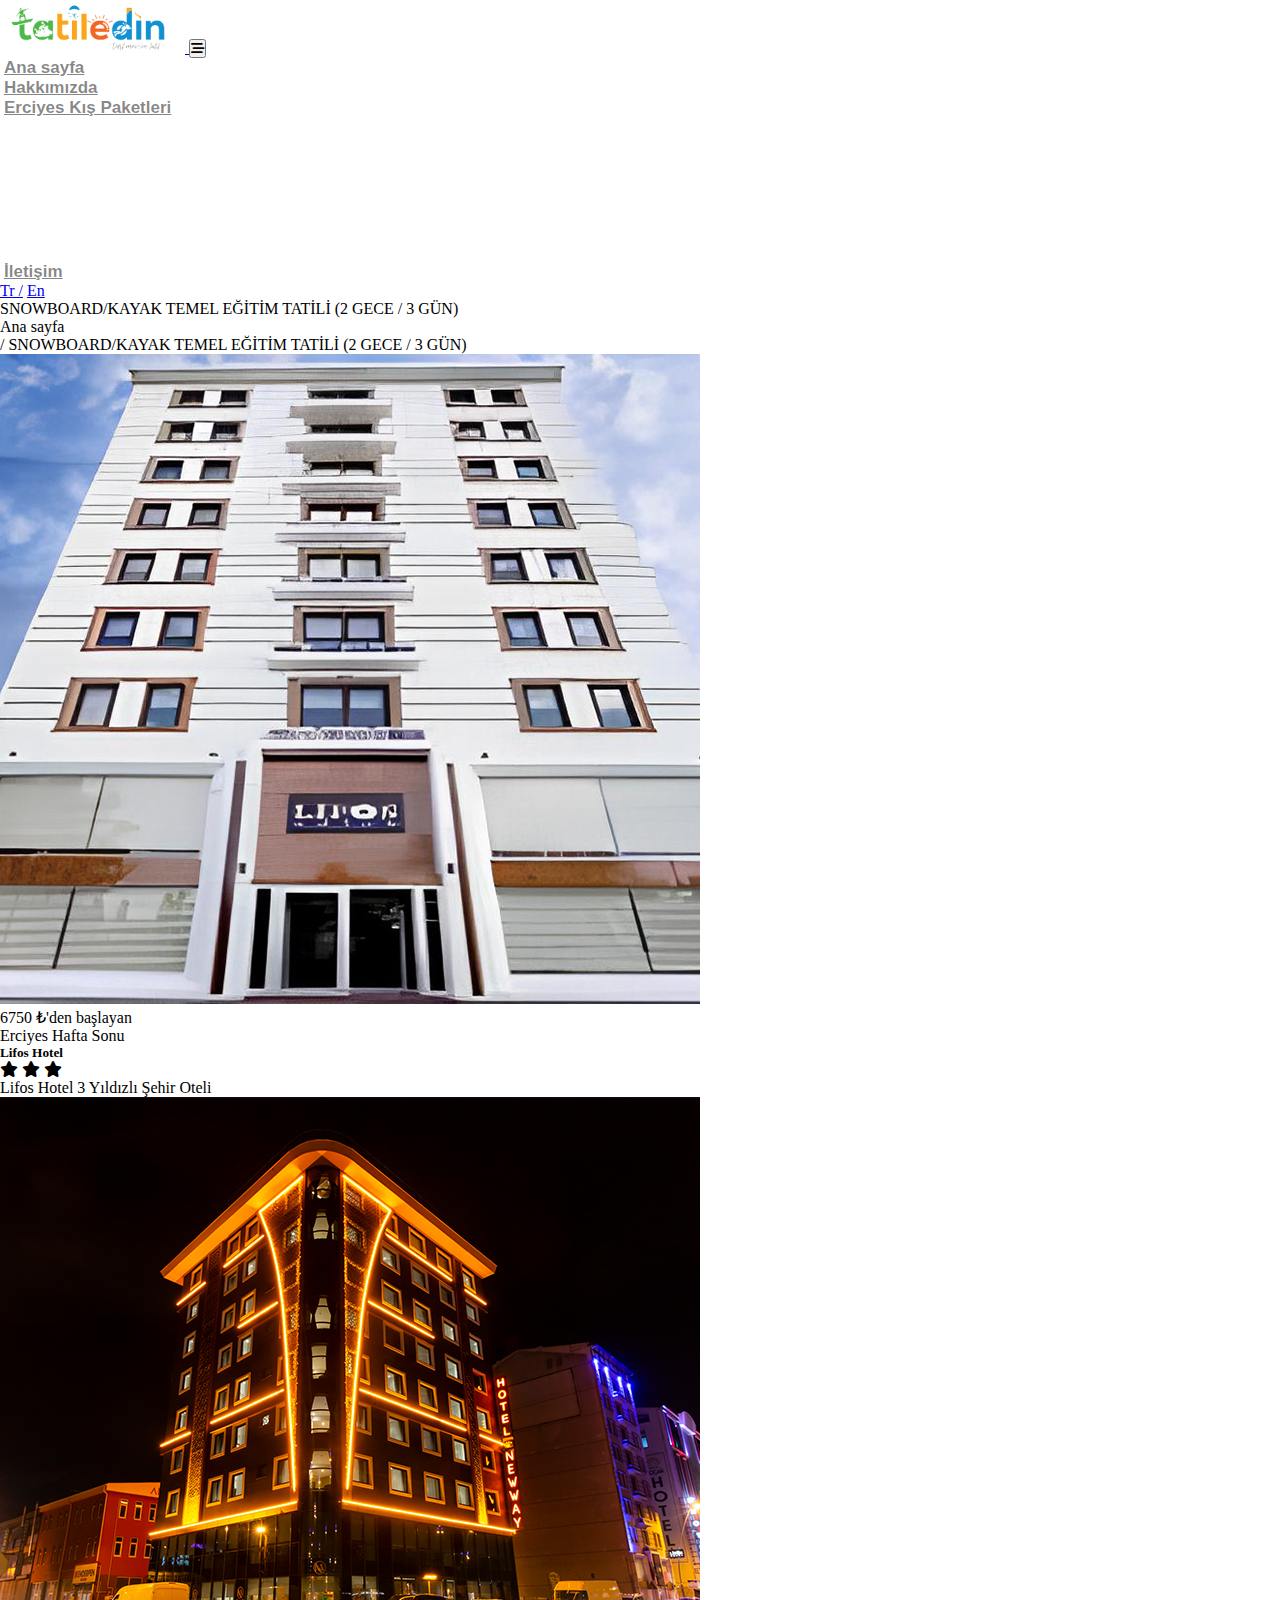
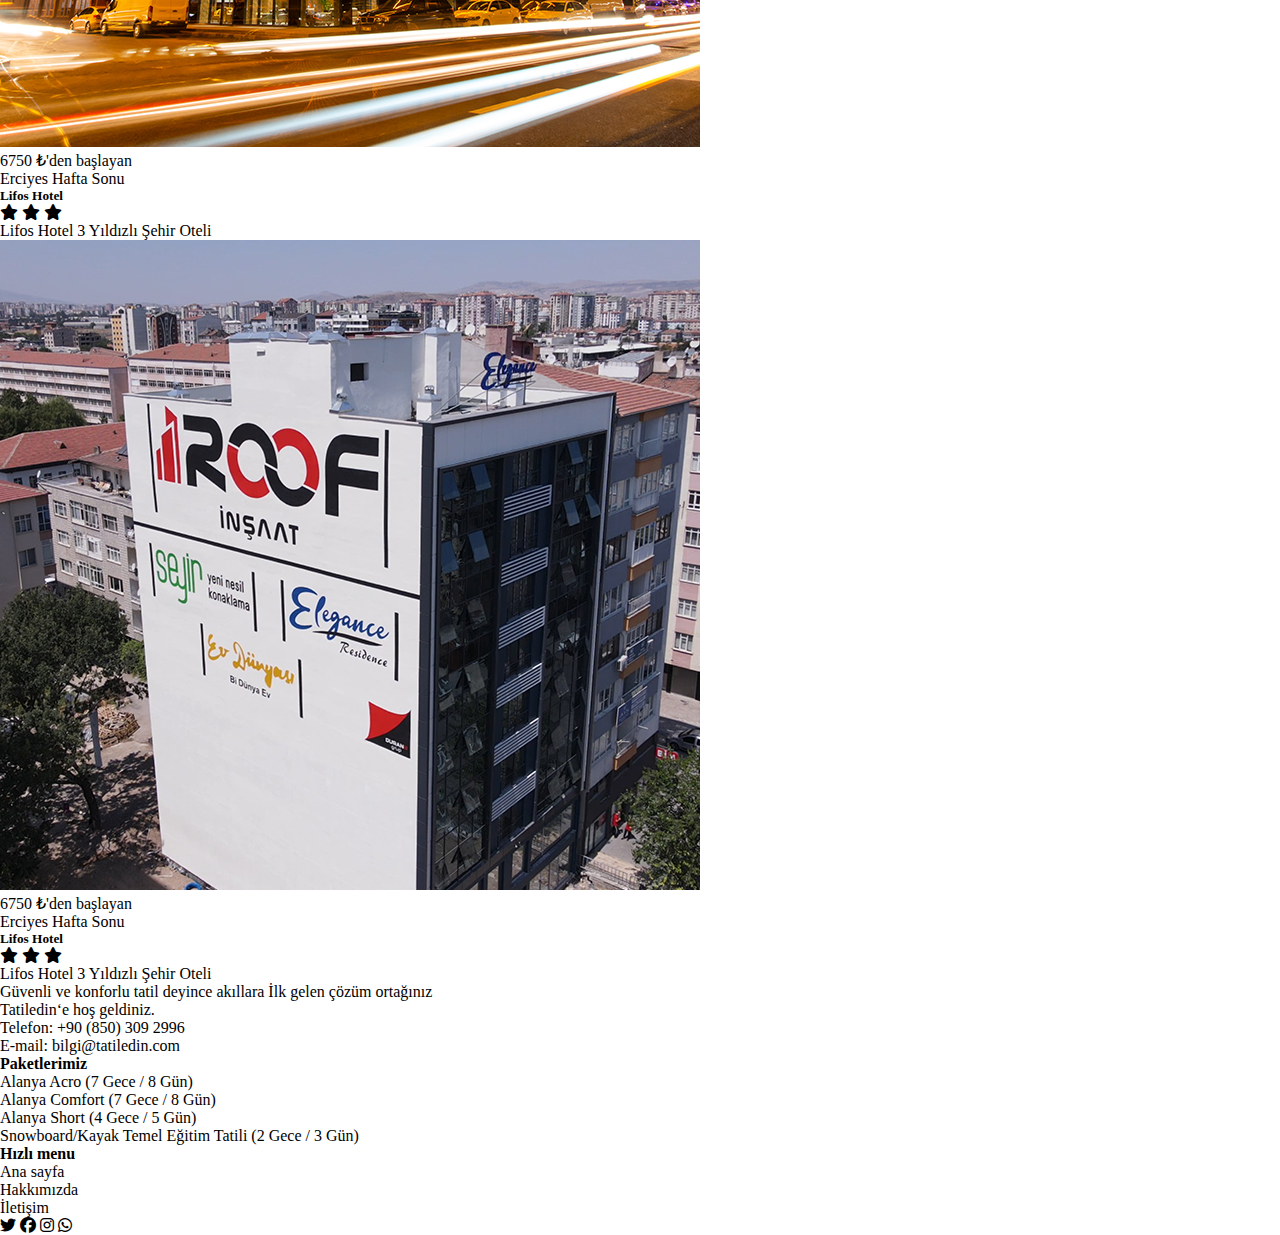
<file: temel egitim.html>
<!DOCTYPE html>
<html lang="en">

<head>
    <meta charset="UTF-8">
    <meta name="viewport" content="width=device-width, initial-scale=1.0">
    <link rel="stylesheet" href="https://cdnjs.cloudflare.com/ajax/libs/font-awesome/6.4.2/css/all.min.css">

    <link href="https://cdn.jsdelivr.net/npm/bootstrap@5.0.2/dist/css/bootstrap.min.css" rel="stylesheet"
        integrity="sha384-EVSTQN3/azprG1Anm3QDgpJLIm9Nao0Yz1ztcQTwFspd3yD65VohhpuuCOmLASjC" crossorigin="anonymous">

    <link href="https://cdnjs.cloudflare.com/ajax/libs/animate.css/3.7.2/animate.min.css" rel="stylesheet">

    <link rel="stylesheet" href="style.css">
    <title>Document</title>
</head>

<body>

    <!--  navbar-->
    <nav class="navbar navbar-expand-lg bg-body-tertiary  px-sm-5 ">
        <div class="container-fluid ">
          <a class="navbar-brand" href="#">
            <img src="./1.png" alt="">
          </a>
          <button class="navbar-toggler" type="button" data-bs-toggle="collapse" data-bs-target="#navbarSupportedContent"
            aria-controls="navbarSupportedContent" aria-expanded="false" aria-label="Toggle navigation">
            <i class="fa-solid fa-bars-staggered p-1"></i>
          </button>
          <div class="collapse navbar-collapse" id="navbarSupportedContent">
            <ul class="navbar-nav mx-auto mb-2 mb-lg-0 bg-white main_nav">
    
              <li class="nav-item ">
                <a class="nav-link " href="index.html" role="button">
                  Ana sayfa
                </a>
              </li>
    
              <li class="nav-item ">
                <a class="nav-link " href="./Hakkımızda.html" role="button">
                  Hakkımızda
                </a>
              </li>
    
              <li class="nav-item dropdown">
                <a class="nav-link dropdown-toggle" href="temel egitim.html" role="button">
                  Erciyes Kış Paketleri
                </a>
                <ul class="dropdown-menu bg-white border-0">
                  <li><a class="dropdown-item " href="temel egitim.html">Snowboard/Kayak temel egitim <br> (2 ğece / 3 Ğün)</a>
                  </li>
                  <li><a class="dropdown-item" href="#">Otel rezervasyonu</a></li>
                  <li><a class="dropdown-item" href="#">Uçak Bileti</a></li>
                  <li><a class="dropdown-item" href="#">Balayı Paketleri</a></li>
                  <li><a class="dropdown-item" href="#">Gemi kiralama</a></li>
                  <li><a class="dropdown-item" href="#">Gulet kiralama</a></li>
                  <li><a class="dropdown-item" href="#">Vize hizmetleri</a></li>
                </ul>
              </li>
    
              <li class="nav-item">
                <a class="nav-link" href="iletişim.html" role="button">
                  İletişim
                </a>
              </li>
    
            </ul>
    
            <div class="lang d-flex flex-row me-5">
              <a href="#" lang="Tr">Tr /</a>
              <a href="#" lang="En"> En</a>
            </div>
    
          </div>
        </div>
      </nav>

    <!--iletişim ara bölme-->

    <div class="container-fluid">
        <div class="row mb-5">
            <div class="col-lg-12 h_ara_bölme mb-5">
                <div class="d-flex align-items-center justify-content-center w-100 h-100 flex-column">
                    <p class=" text-white display-5 text-center fw-bold">SNOWBOARD/KAYAK TEMEL EĞİTİM TATİLİ (2 GECE / 3 GÜN)</p>
                    <p class="text-white text-center"><span class="ara_text">Ana sayfa <br>
                     </span> / SNOWBOARD/KAYAK TEMEL EĞİTİM TATİLİ (2 GECE / 3 GÜN)</p>
                </div>
            </div>
        </div>
    </div>

    <!--iletişim ara bölme-->


    <!--Kayak temel otel-->

    <div class="container">
        <div class="row">
            <div class="col-lg-4 col-md-6 col-sm-12 my-3 k_wraper position-relative">
                <div class="k_box  position-relative">
                    <img class="w-100 rounded-3 k_img" src="images/kayak-1.jpg">
                    <span class="k_after"></span>
                </div>
                <div class="k_box_2 position-relative">
                    <span class="position-absolute p-3  k_span">6750 ₺'den başlayan</span>
                    <p class=" fw-bold text-primary">Erciyes Hafta Sonu</p>
                    <h5 class="fw-bold fs-4">Lifos Hotel</h5>
                    <div class="my-3">
                        <i class="fa-solid fa-star text-warning"></i>
                        <i class="fa-solid fa-star text-warning"></i>
                        <i class="fa-solid fa-star text-warning"></i>
                    </div>
                    <p class=" text-secondary fw-semibold">Lifos Hotel 3 Yıldızlı Şehir Oteli</p>
                    <span class="k_after_2"></span>
                </div>

            </div>
            <div class="col-lg-4 col-md-6 col-sm-12 my-3 k_wraper position-relative">
                <div class="k_box  position-relative">
                    <img class="w-100 rounded-3 k_img" src="images/kayak-2.jpg">
                    <span class="k_after"></span>
                </div>
                <div class="k_box_2 position-relative">
                    <span class="position-absolute p-3  k_span">6750 ₺'den başlayan</span>
                    <p class=" fw-bold text-primary">Erciyes Hafta Sonu</p>
                    <h5 class="fw-bold fs-4">Lifos Hotel</h5>
                    <div class="my-3">
                        <i class="fa-solid fa-star text-warning"></i>
                        <i class="fa-solid fa-star text-warning"></i>
                        <i class="fa-solid fa-star text-warning"></i>
                    </div>
                    <p class=" text-secondary fw-semibold">Lifos Hotel 3 Yıldızlı Şehir Oteli</p>
                    <span class="k_after_2"></span>
                </div>
            </div>
            <div class="col-lg-4 col-md-6 col-sm-12 my-3 k_wraper position-relative">
                <div class="k_box  position-relative">
                    <img class="w-100 rounded-3 k_img" src="images/kayak-3.jpg">
                    <span class="k_after"></span>
                </div>
                <div class="k_box_2 position-relative">
                    <span class="position-absolute p-3  k_span">6750 ₺'den başlayan</span>
                    <p class=" fw-bold text-primary">Erciyes Hafta Sonu</p>
                    <h5 class="fw-bold fs-4">Lifos Hotel</h5>
                    <div class="my-3">
                        <i class="fa-solid fa-star text-warning"></i>
                        <i class="fa-solid fa-star text-warning"></i>
                        <i class="fa-solid fa-star text-warning"></i>
                    </div>
                    <p class=" text-secondary fw-semibold">Lifos Hotel 3 Yıldızlı Şehir Oteli</p>
                    <span class="k_after_2"></span>
                </div>
            </div>
        </div>
    </div>

    <!--Kayak temel otel-->

    <!-- Footer-->
    <footer class="footer">
        <div class="container ">
            <div class="row">
                <!-- Footer Location-->
                <div class="footer-wrapper mt-5">
                    <div class=" mb-5 mb-lg-0 text-white position-relative  f-container">
                        <p class="fw-semibold fs-5 mb-3">
                            Güvenli ve konforlu tatil deyince akıllara İlk gelen çözüm ortağınız <br>
                            Tatiledin‘e hoş
                            geldiniz.<br />
                        </p>

                        <p><span class="fw-bold">Telefon:</span> +90 (850) 309 2996</p>
                        <p><span class="fw-bold">E-mail:</span> bilgi@tatiledin.com</p>
                    </div>

                    <!-- Footer Social Icons-->
                    <div class=" mb-5 mb-lg-0 text-white position-relative f-text">
                        <h4 class="text-uppercase mb-4 fw-bold">Paketlerimiz</h4>
                        <div class="f-text">
                            <p class="fs-5">Alanya Acro (7 Gece / 8 Gün) </p>
                            <p class="fs-5">Alanya Comfort (7 Gece / 8 Gün) </p>
                            <p class="fs-5">Alanya Short (4 Gece / 5 Gün) </p>
                            <p class="fs-5">Snowboard/Kayak Temel Eğitim Tatili (2 Gece / 3 Gün)</p>
                        </div>
                    </div>

                    <!-- Footer About Text-->
                    <div class="text-white position-relative f-text">
                        <h4 class="text-uppercase mb-4 fw-bold">Hızlı menu</h4>
                        <p class="mb-0 fs-5"> Ana sayfa </p>
                        <p class="mb-0 fs-5"> Hakkımızda </p>
                        <p class="mb-0 fs-5"> İletişim </p>
                    </div>
                </div>

                <div class="icon position-relative mt-3 text-center ">
                    <i class="fs-5  my-2 icons  ms-3 fa-brands fa-twitter"></i>
                    <i class="fs-5  my-2 icons  ms-3 fa-brands fa-facebook"></i>
                    <i class="fs-5  my-2 icons  ms-3 fa-brands fa-instagram"></i>
                    <i class="fs-5  my-2 icons  ms-3 fa-brands fa-whatsapp"></i>
                </div>

            </div>
        </div>
    </footer>
    <!-- Footer-->

    <script src="https://cdn.jsdelivr.net/npm/bootstrap@5.0.2/dist/js/bootstrap.bundle.min.js"
        integrity="sha384-MrcW6ZMFYlzcLA8Nl+NtUVF0sA7MsXsP1UyJoMp4YLEuNSfAP+JcXn/tWtIaxVXM"
        crossorigin="anonymous"></script>
    <script src="app.js"></script>
</body>

</html>
</file>
<file: style.css>
* {
    margin: 0;
    padding: 0;
    box-sizing: border-box;
}


/* ****** Header *********/
header {
    width: 100%;
    height: 100%;
    background-color: white;
}

.top_navbar {
    height: 100%;
    display: inline-flex;
    align-items: center;
    padding: 11px 0px;
    margin: 0px 7px;
}

.nav-link {
    font-size: 17px;
    font-family: sans-serif;
    font-weight: 700 !important;
    font-weight: 500;
    margin: 10px 4px;
    color: #00000079;
}

.dropdown-menu {
    width: 250px;
    display: block;
    opacity: 0;
    transition: 0.2 ease-in;
}

.dropdown:hover .dropdown-menu {
    display: block;
    opacity: 1;
}

.dropdown-item {
    width: 100% !important;
    font-size: 15px;
    font-weight: 500;
    padding: 8px 12px;
    color: rgba(0, 0, 0, 0.8) !important;
    border-bottom: 1px solid rgba(0, 0, 0, 0.038);
}

.dropdown-item:hover {
    color: white !important;
    background-color: rgb(250, 165, 26);
}

.nav-link:hover {
    color: skyblue !important;
}

.form-select {
    width: 90px;
    position: relative;
}

.lang {
    right: 60px;
}

@media (max-width: 991px) {
    .main_nav {
        background: rgb(17, 145, 208) !important;
        overflow: hidden;
    }

    .nav-link {
        color: white !important;
        width: 100%;
    }

    .nav-link:hover {
        background-color: rgba(0, 0, 255, 0.536);
        color: white !important;
    }

    .dropdown-menu {
        width: 100%;
        background-color: rgb(17, 145, 208) !important;
        transition: all 1s ease !important;
    }

    .dropdown {
        transition: all 1s ease !important;

    }

    .dropdown-menu {
        display: none;
    }

    .dropdown:hover .dropdown-menu {
        display: block !important;
    }

    .dropdown-item {
        background-color: rgb(17, 145, 208) !important;
        color: white;
    }

    .fa-bars-staggered:focus .lang {
        display: block;
    }


    /******* Header **********/



    /******dort mevsim ******/
    
    .dort_mevsim {
        width: 100%;
        height: 100%;
        display: flex;
        align-items: center;
        justify-content: center;
        flex-direction: column;
        text-align: center !important;
    }

    .dort_mevsim_img {
        width: 100% !important;
        height: 100% !important;
    }

    .animate {
        animation: animated 3s linear infinite;
        background-repeat: no-repeat;
        background-size: calc(85%);
        background-position: center;
        transform: skew(180deg);
    }


    @keyframes animated {

        0%,
        100% {
            -webkit-transform: translateY(0);
            transform: translateY(0);
        }

        50% {
            -webkit-transform: translateY(20px);
            transform: translateY(20px);
        }
    }

    /******dort mevsim ******/

    /******* Erciyes kıs paketleri  *******/

    .Snowboard {
        width: 100%;
        height: 730px;
        position: relative;
        border-radius: 12px;
        overflow: hidden !important;
    }

    .snowboard_img_2:hover {
        transform: scale(1.1);

    }


    .snowboard_img {
        position: absolute;
        top: 0;
        left: 0;
        width: 100%;
        height: 100%;
        object-fit: cover;
        transition: all 300ms;

    }

    .card {
        position: relative;
        transition: all 300ms !important;
        overflow: hidden !important;

    }

    .snowboard_img:hover {
        transform: scale(1.1);
    }

    .snowboard_img_2 {
        transition: all 300ms !important;
    }


    .snowboard-span {
        left: 15px;
        color: white;
        font-size: 1.2rem;
        font-family: serif;
        background-color: rgb(242, 101, 34);
        padding: 0 5px;
        border-radius: 10px;
        top: 10px;
        z-index: 1;
        position: absolute;
        box-shadow: 1px 4px 7px 1px white;
    }

    .snowboard-title {
        color: rgb(242, 101, 34) !important;
        font-weight: bold;
        top: 60%;
        left: 20px;
        font-size: 2rem;
        z-index: 1;
        position: absolute;
        text-shadow: 2px 1px 2px white;

    }

    .snowboard-title_2 {
        color: rgb(242, 101, 34) !important;
        font-weight: bold;
        top: 85%;
        left: 20px;
        color: white;
        font-size: 2rem;
        z-index: 1;
        position: absolute;
        text-shadow: 2px 1px 2px white;
    }



    .snowboard-text {
        bottom: 2%;
        left: 10px;
        color: white;
        font-size: 1.7rem;
        z-index: 1;
        font-weight: 500;
        position: absolute;
        text-shadow: 2px 1px 2px black;

    }


    .hovertext {
        position: relative;
        width: 200px;
        height: 60px;
        background: black;
        border-radius: 60px;
        display: flex;
        align-items: center;
        justify-content: center;
        color: white;
        text-decoration: none;
        letter-spacing: 2px;
        padding-left: 40px;
        transition: all 0.6s;
    }

    .hovertext:hover {
        padding-left: 0px;
        padding-right: 40px;
        color: white;
    }

    .hovertext span {
        position: absolute;
        left: 5px;
        width: 50px;
        height: 50px;
        background: greenyellow;
        border-radius: 50px;
        transition: 0.5s ease-in-out;
    }

    .hovertext:hover span {
        left: calc(100% - 55px);
    }

    /******* Erciyes kıs paketleri  *******/



    /******** halkkımızda ara bölme *****************/
    .h_ara_bölme {
        width: 100%;
        background-position: center !important;
        background-size: cover !important;
        height: 350px !important;
        background: url(images/hakkımızda.png);
        background-attachment: fixed;
        background-repeat: no-repeat;
    }

    .ara_text {
        color: orange;
    }


    /******** halkkımızda ara bölme *****************/



    /******** halkkımızda *****************/
    .h-row {
        width: 100%;
        height: 100%;
        margin-top: 6rem;
        margin-bottom: 3rem;
    }

    .blob {
        width: 500px;
        height: 500px;
        background: linear-gradient(to right, rgba(248, 225, 141, 0.781), rgb(252, 219, 101));
        background-size: cover;
        animation: animate 5s linear infinite;
        position: relative;
    }

    .blob_img {
        position: absolute;
        z-index: 2;
        top: 0;
    }

    .h-header {
        color: rgb(17, 145, 208);
    }

    .animate2 {
        background: url(images/yuvarlak.png);
        background-repeat: no-repeat;
        background-size: calc(85%);
        background-position: center;
        transform: skew(180deg);
    }

    @keyframes animate {

        0%,
        100% {
            border-radius: 64% 36% 27% 73% / 55% 58% 42% 45%;
        }

        25% {
            border-radius: 74% 27% 26% 38% / 73% 36% 64% 27%;
        }

        50% {}

        75% {
            border-radius: 28% 72% 44% 56% / 49% 40% 60% 51%;

        }

    }


    /******** halkkımızda *****************/

    /*********** kayak temel *********/

    .k_box {
        overflow: hidden;
        border-radius: 5px;
    }

    .k_span {
        top: -20px;
        right: 15px;
        background-color: #1191d0;
        color: white;
        z-index: 2;
        border-radius: 15px;
        font-size: 1.1rem;
        font-weight: 500;
    }

    .k_after {
        position: absolute;
        background-image: linear-gradient(rgba(255, 255, 255, 0), rgba(0, 0, 0, 0.715));
        width: 100%;
        height: 50%;
        left: 0;
        transition: all 0.6s !important;
        bottom: 0;
    }

    .k_box:hover .k_img {
        transform: scale(1.1);
    }

    .k_img {
        transition: all 0.6s;
    }

    .k_box:hover .k_after {
        height: 100%;
    }

    .k_box_child {
        top: 10px;
    }

    .k_after_2 {
        width: 0%;
        height: 3px;
        background-color: yellow;
        position: absolute;
        transition: all 0.6s;


    }

    .k_wraper:hover .k_after_2 {
        width: 100%;
    }

    /*********** kayak temel *********/


    /*******  iletişim  **********/


    .containerindex {
        background-color: rgba(128, 128, 128, 0.489);
        padding: 1px;
        border-radius: 1rem;
        color: #fff;
        height: 400px !important;
    }

    .map iframe {
        padding: 0.5rem;
        height: 400px !important;
    }


    .form h1 {
        border-bottom: 1px solid #fff;
        margin-bottom: 1rem;
        letter-spacing: 2px;
    }

    .form-in {
        margin-bottom: 0.5rem;
        border: 1px solid rgba(128, 128, 128, 0.259);
        font-size: 1rem;
        padding: 0.5rem;
        border-radius: 5px;
        font-family: inherit;
        transition: all 0.5s;
    }

    .form-in:focus {
        border: 1px solid rgb(0, 106, 255);
        outline: none;

    }

    .form-in::placeholder {
        color: #aaa;
    }

    form textarea {
        height: 10rem;
    }

    form button {
        font-weight: bold;
        cursor: pointer;
        color: rebeccapurple;
        font-size: 1.1rem !important;
    }

    form button:active {
        transform: scale(0.98);
    }

    .form small {
        font-size: 0.5rem;
        font-weight: bold;
        letter-spacing: 2px;
        color: #aaa;
    }

    /*******  iletişim  **********/

    /******** hizmet ön bilgi ******/
    .hizmet_banner_content {
        border: 1.5px solid black;
        border-radius: 10px;
        overflow: hidden;
    }

    .hizmet_banner .hizmet_banner_after {
        width: 0;
        content: '';
        position: absolute;
        left: 0;
        background-color: gold;
        bottom: 0.2px;
        height: 3px;
        transition: all 0.3s;
        border-bottom-left-radius: 60px;
        border-bottom-right-radius: 60px;
    }

    .hizmet_banner:hover .hizmet_banner_after {
        width: 100%;
    }

    /******** hizmet ön bilgi ******/



    /************  footer  *************/

    .topx {
        margin-top: 9rem !important;
    }


    .footer {
        width: 100%;
        background: url(images/kapodokya.jpg);
        background-color: rgb(11, 34, 88);
        background-repeat: no-repeat;
        background-size: cover;
        background-position: center;
        position: relative;
        padding-bottom: 1rem;
    }

    .footer::before {
        width: 100%;
        height: 100%;
        content: '';
        top: 0;
        left: 0;
        position: absolute;
        background: rgba(23, 35, 62, 0.93);
    }

    .footer-wrapper {
        display: flex;
        flex-wrap: wrap;
        justify-content: space-between;
        flex-direction: row;
        cursor: pointer;
    }

    .f-text>p {
        transition: all 0.6s;
    }

    .f-text>p:hover {
        color: rgb(178, 143, 0);
    }

    .icon {
        z-index: 3;
        background-color: rgba(255, 255, 255, 0.084);
        border-radius: 3rem;
        cursor: pointer;
    }

    .icons {
        color: white;
        background-color: rgba(255, 255, 255, 0.153);
        border-radius: 50%;
        padding: 10px;
        transition: all 0.5s;
    }

    .icons:hover {
        z-index: 6;
        background-color: #1191d0;


    }

    /************ footer  *************/
</file>
